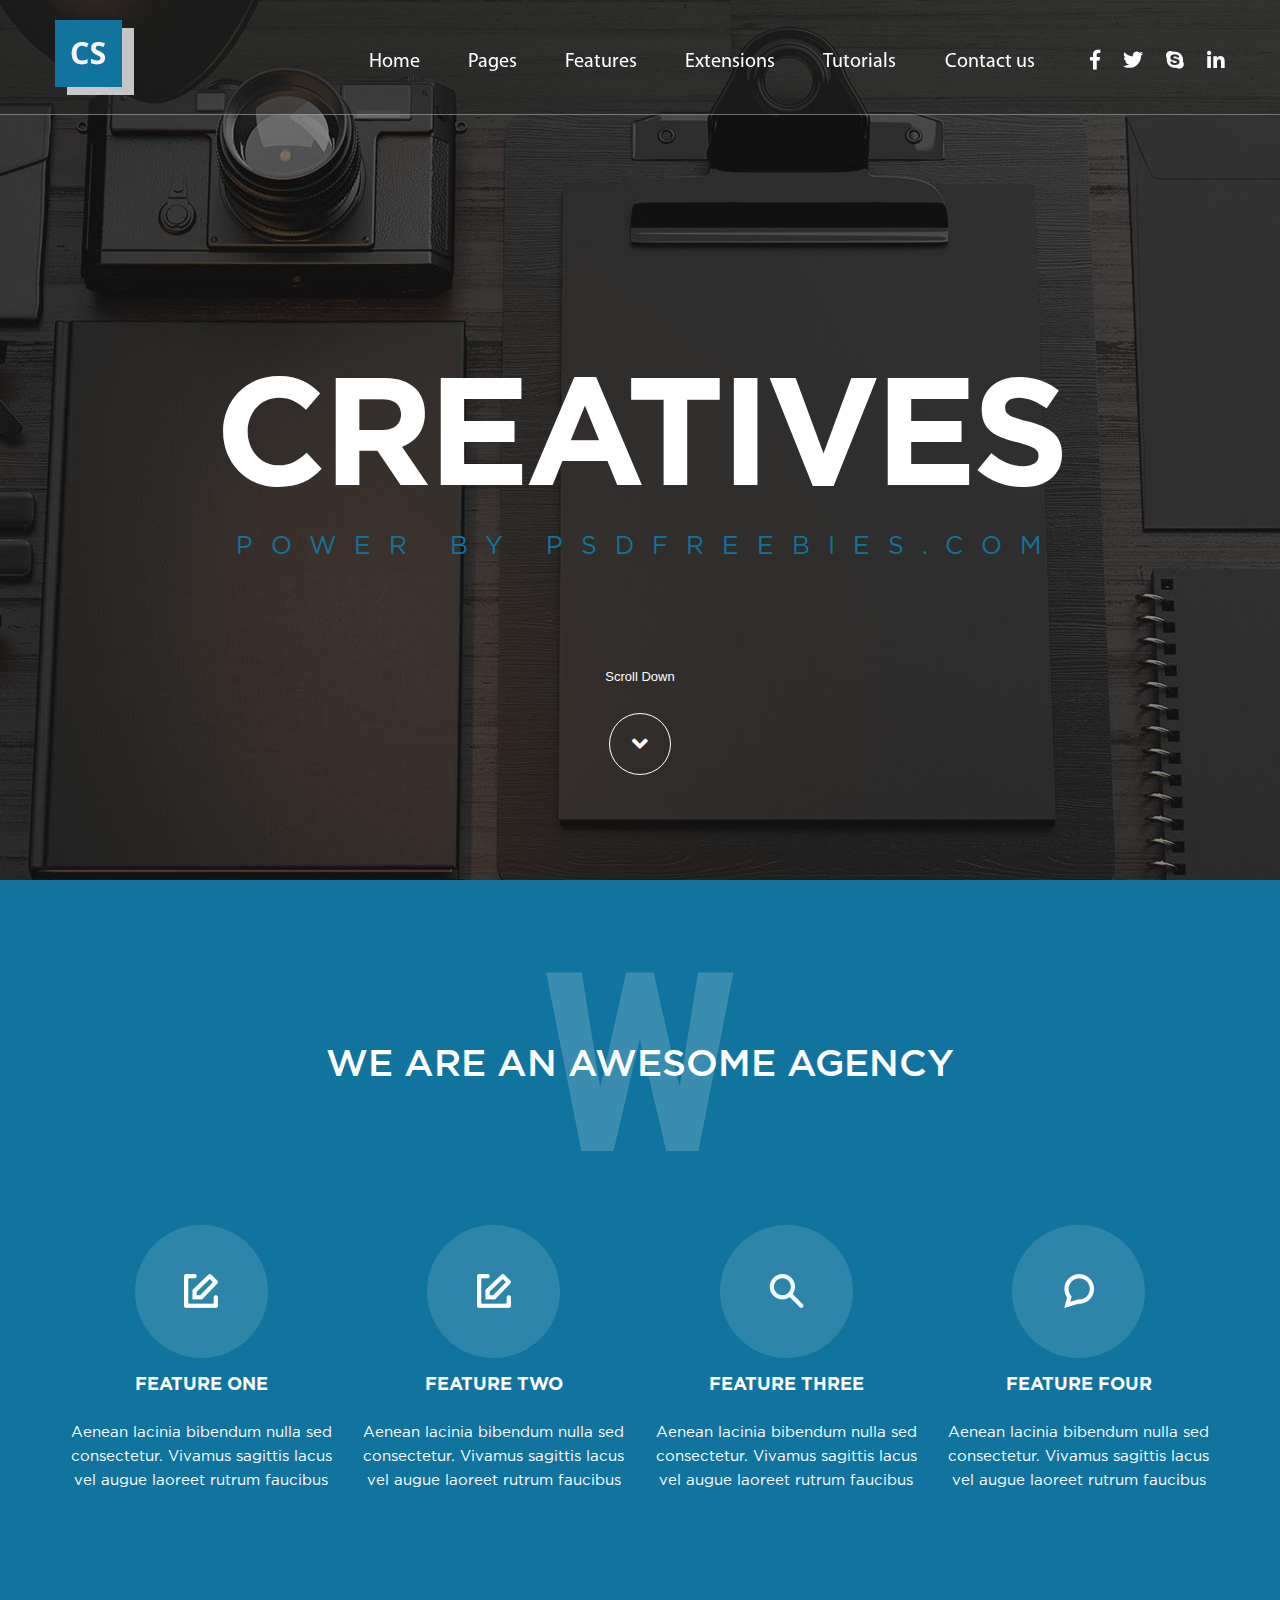
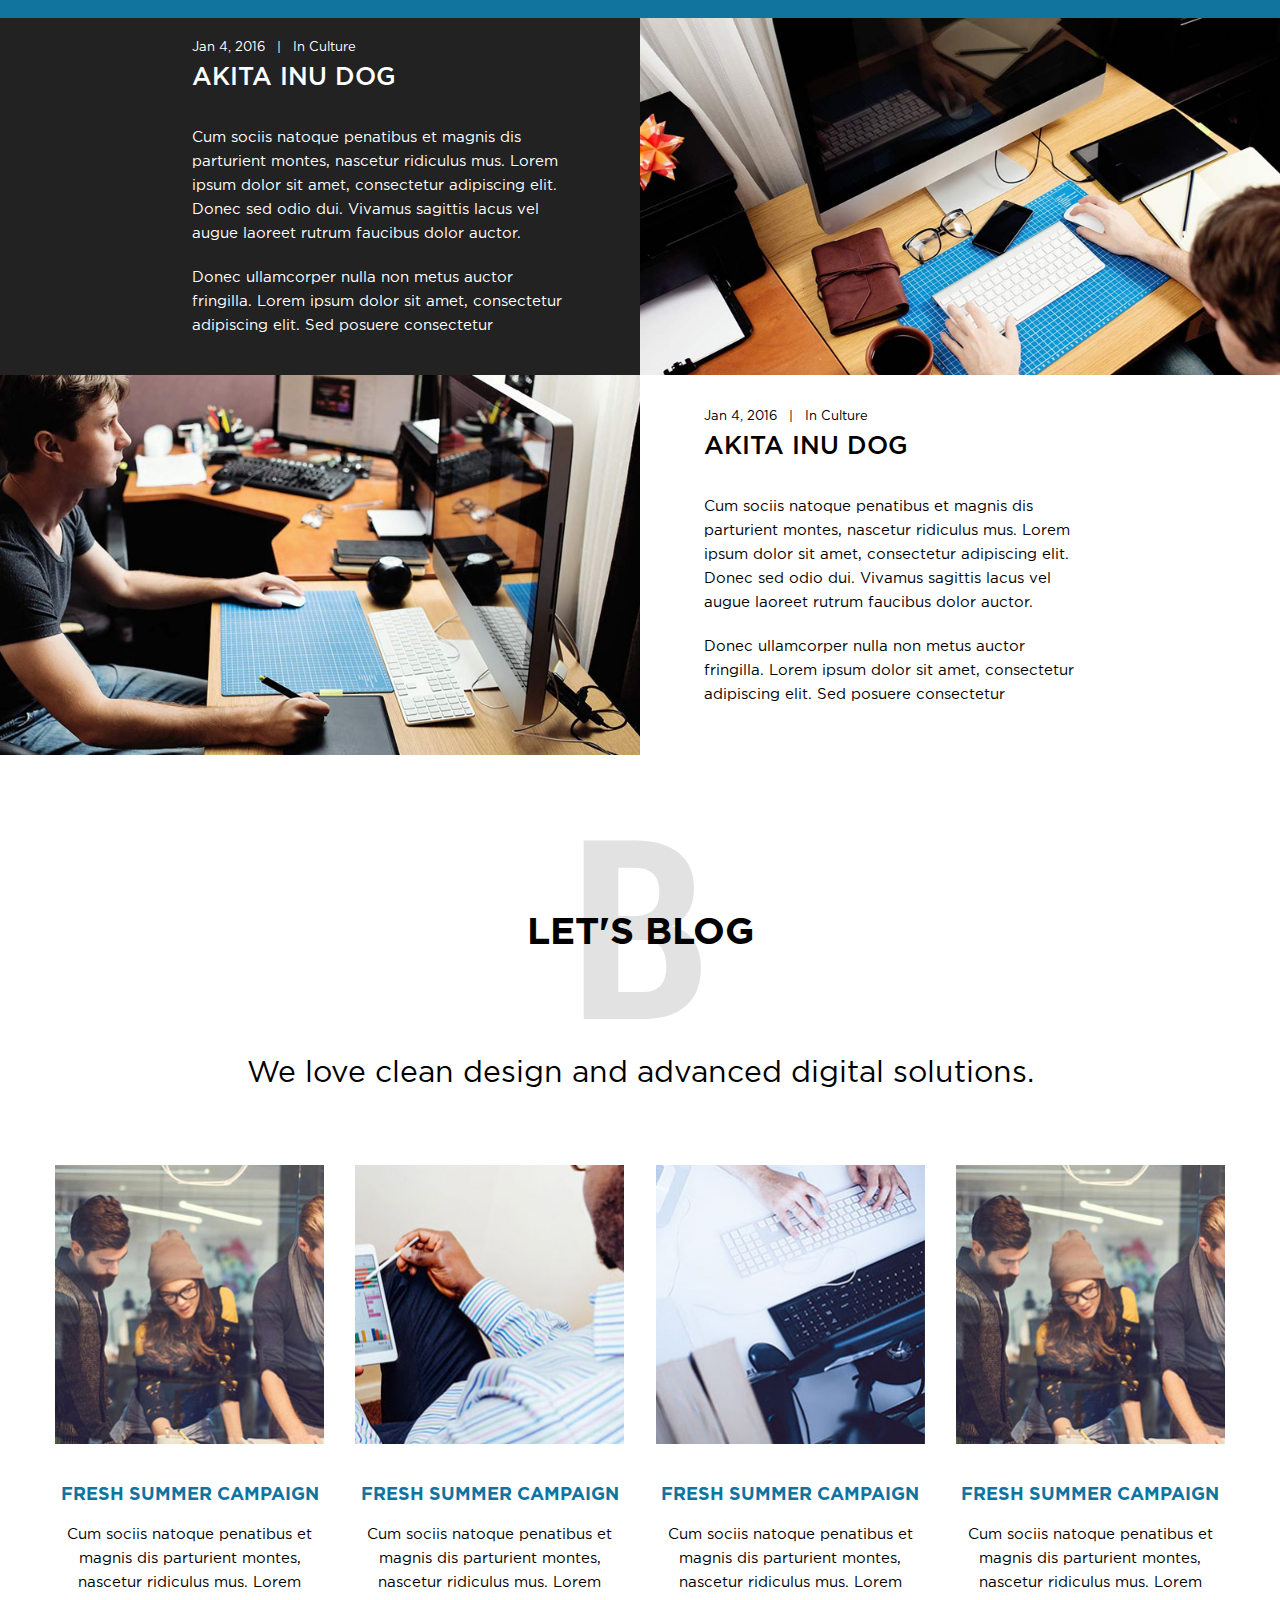
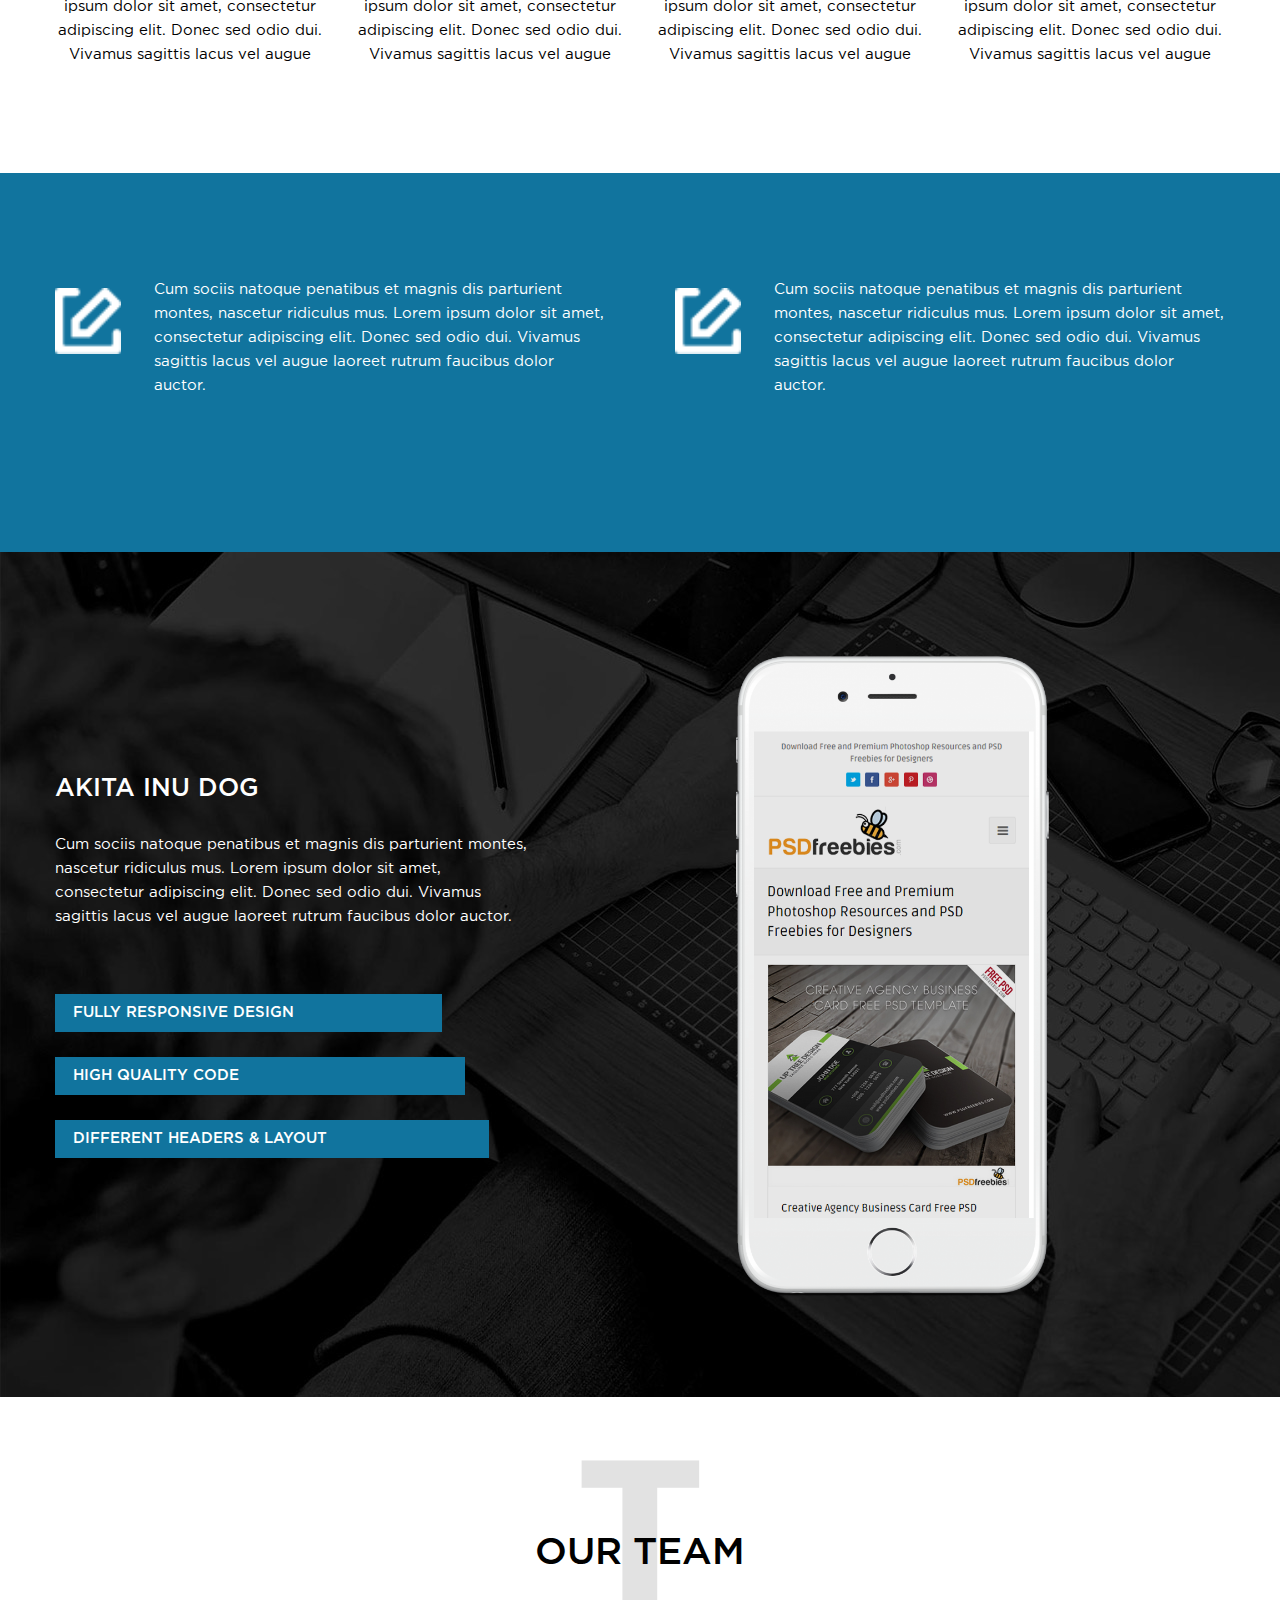
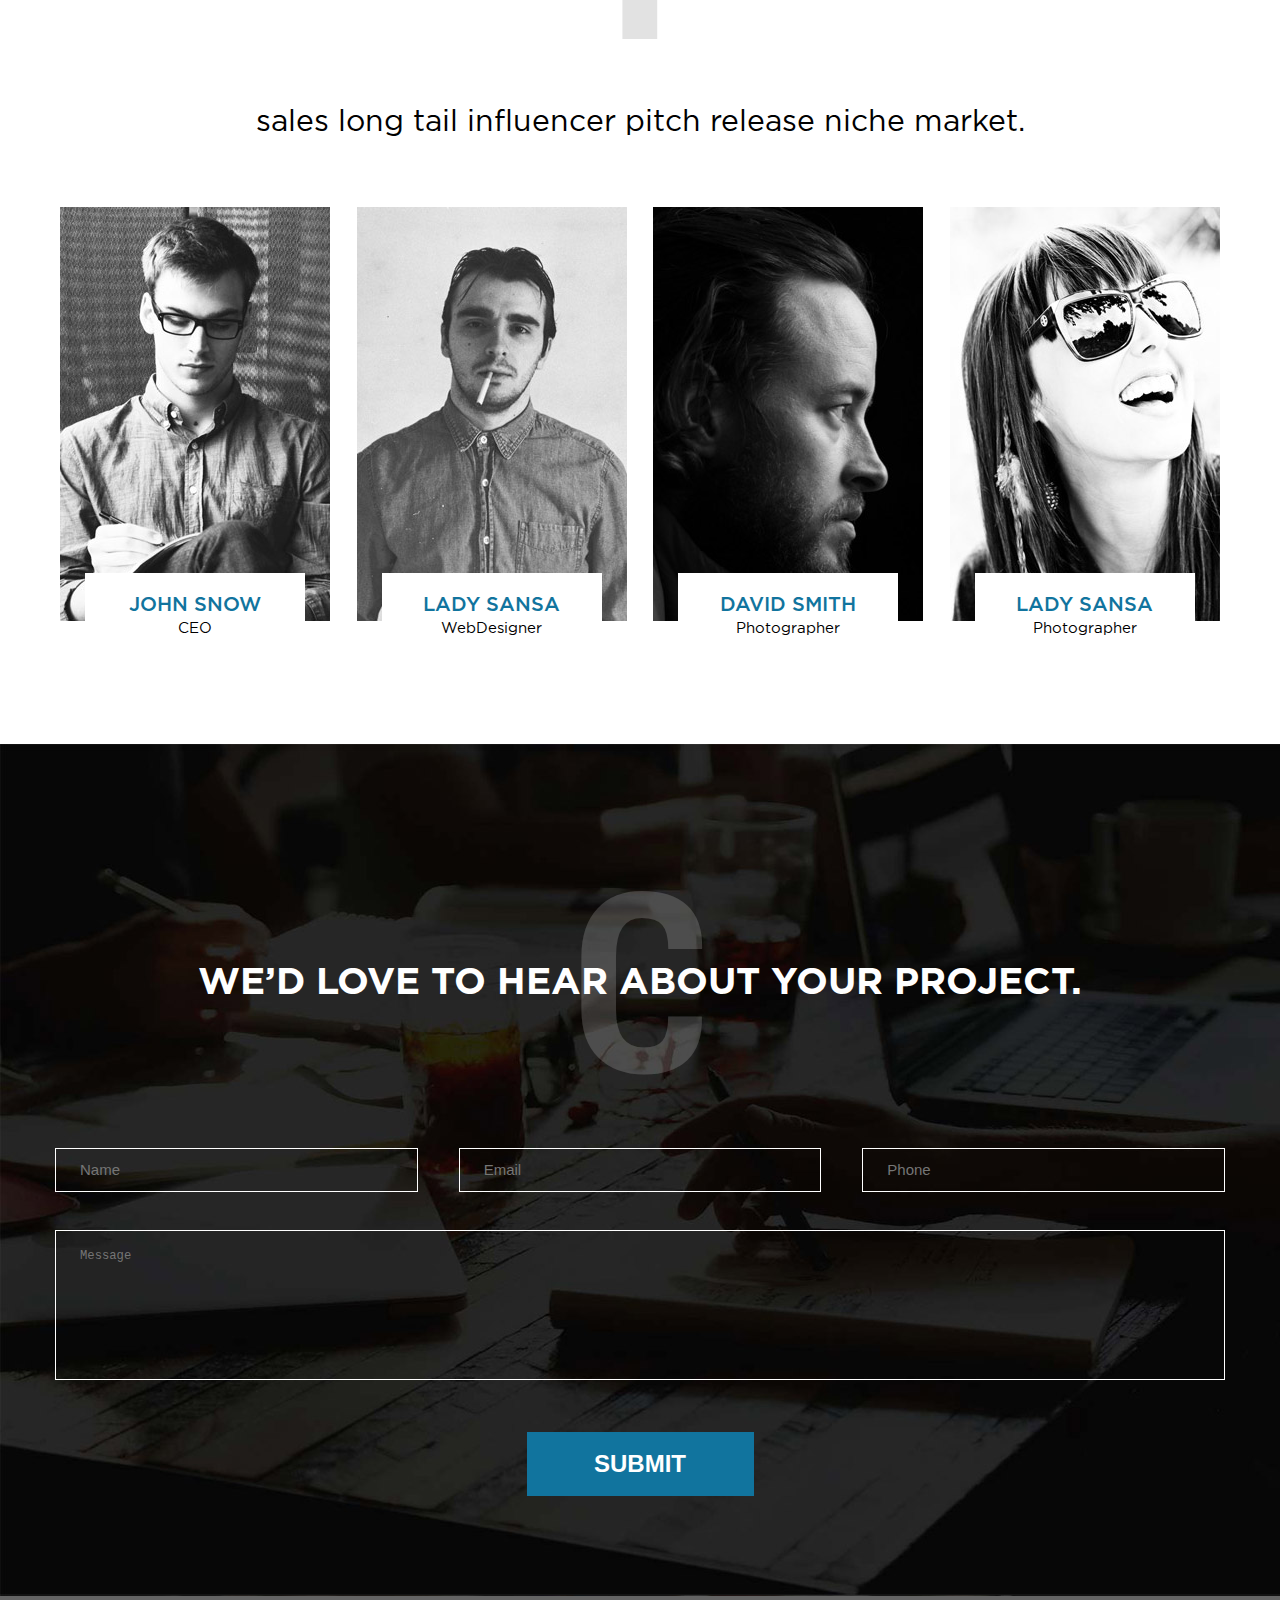
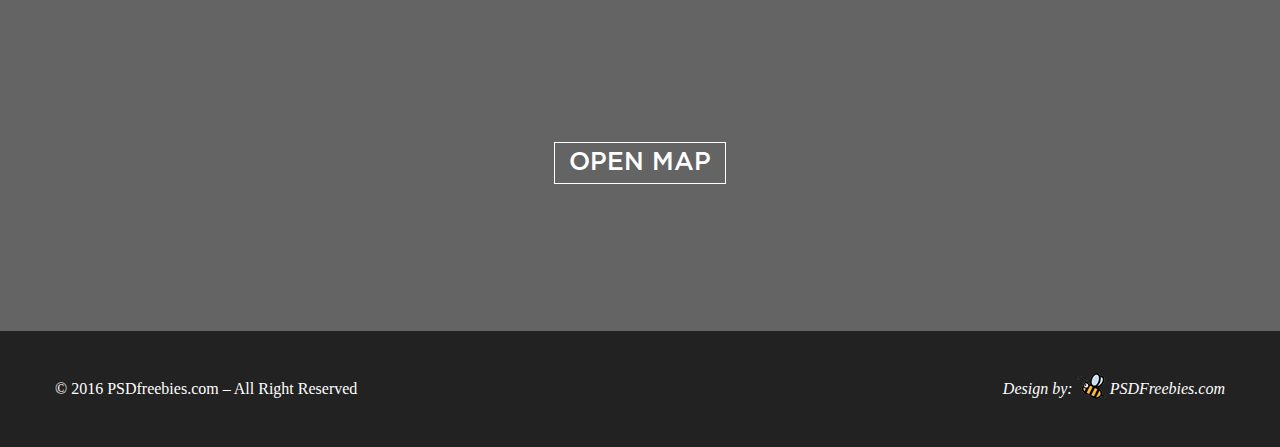
<file: websites/DigitalAgencies/index.html>
<!DOCTYPE html>
<html lang="en">
<head>
	<meta charset="UTF-8">
	<title>Document</title>
	<meta name="viewport" content="width=device-width, initial-scale=1">
	<link rel="stylesheet" href="styles/reset.css">
	<link rel="stylesheet" href="styles/styles.css">
	<link rel="stylesheet" href="styles/fontawesome.min.css">
</head>
<body>
	<header class="header">
		<div class="wrapper">
			<div class="logo-box">
				<img src="img/CS-logo.png" class="logo-img" alt="logo">
			</div>
			<input type="checkbox" id="nav-trigger" class="nav-trigger">
			<label for="nav-trigger" class="nav-sandwich">
				<span class="sw-line"></span>
				<span class="sw-line"></span>
				<span class="sw-line"></span>
			</label>
			<ul class="social">
				<li class="social-icon"><a href="#" class="fab fa-facebook-f"></a></li>
				<li class="social-icon"><a href="#" class="fab fa-twitter"></a></li>
				<li class="social-icon"><a href="#" class="fab fa-skype"></a></li>
				<li class="social-icon"><a href="#" class="fab fa-linkedin-in"></a></li>
			</ul>
			<ul class="nav">
				<li class="nav-item"><a href="#" class="nav-link">Home</a></li>
				<li class="nav-item"><a href="#" class="nav-link">Pages</a></li>
				<li class="nav-item"><a href="#" class="nav-link">Features</a></li>
				<li class="nav-item"><a href="#" class="nav-link">Extensions</a></li>
				<li class="nav-item"><a href="#" class="nav-link">Tutorials</a></li>
				<li class="nav-item"><a href="#" class="nav-link">Contact us</a></li>
			</ul>
		</div>
	</header>
	<section class="home">
		<div class="home-text">
			<h1 class="home-title">Creatives</h1>
			<p class="home-subtitle">Power by PSDfreebies.com</p>
		</div>
		<div class="scroll-down-box" id="scroll-down-box">
			<a href="#go" class="scroll-down">
				<i class="fas fa-angle-down"></i>
			</a>
		</div>
	</section>
	<section class="agency" id="go">
		<div class="wrapper">
			<h2 class="agency-title">We Are An Awesome Agency</h2>
			<div class="feature-boxes">
				<div class="feature-box">
					<div class="feature-icon"><div class="icon-write-bg"></div></div>
					<h4 class="feature-title">Feature one</h4>
					<p class="feature-text">Aenean lacinia bibendum nulla sed consectetur. Vivamus sagittis lacus vel augue laoreet rutrum faucibus</p>
				</div>
				<div class="feature-box">
					<div class="feature-icon"><div class="icon-write-bg"></div></div>
					<h4 class="feature-title">Feature two</h4>
					<p class="feature-text">Aenean lacinia bibendum nulla sed consectetur. Vivamus sagittis lacus vel augue laoreet rutrum faucibus</p>
				</div>
				<div class="feature-box">
					<div class="feature-icon"><div class="icon-search-bg"></div></div>
					<h4 class="feature-title">Feature three</h4>
					<p class="feature-text">Aenean lacinia bibendum nulla sed consectetur. Vivamus sagittis lacus vel augue laoreet rutrum faucibus</p>
				</div>
				<div class="feature-box">
					<div class="feature-icon"><div class="icon-says-bg"></div></div>
					<h4 class="feature-title">Feature four</h4>
					<p class="feature-text">Aenean lacinia bibendum nulla sed consectetur. Vivamus sagittis lacus vel augue laoreet rutrum faucibus</p>
				</div>
			</div>
		</div>
	</section>
	<section class="news">
		<div class="new">
			<div class="new-content">
				<time class="new-time">Jan 4, 2016   |   In Culture</time>
				<h3 class="new-title">Akita Inu Dog</h3>
				<p class="new-text">Cum sociis natoque penatibus et magnis dis parturient montes, nascetur ridiculus mus. Lorem ipsum dolor sit amet, consectetur adipiscing elit. Donec sed odio dui. Vivamus sagittis lacus vel augue laoreet rutrum faucibus dolor auctor.</p>
				<p class="new-text">Donec ullamcorper nulla non metus auctor fringilla. Lorem ipsum dolor sit amet, consectetur adipiscing elit. Sed posuere consectetur </p>
			</div>
			<div class="new-img">
				<img src="img/Layer-88.jpg" alt="Картинка1">
			</div>
		</div>
		<div class="new">
			<div class="new-content">
				<time class="new-time">Jan 4, 2016   |   In Culture</time>
				<h3 class="new-title">Akita Inu Dog</h3>
				<p class="new-text">Cum sociis natoque penatibus et magnis dis parturient montes, nascetur ridiculus mus. Lorem ipsum dolor sit amet, consectetur adipiscing elit. Donec sed odio dui. Vivamus sagittis lacus vel augue laoreet rutrum faucibus dolor auctor.</p>
				<p class="new-text">Donec ullamcorper nulla non metus auctor fringilla. Lorem ipsum dolor sit amet, consectetur adipiscing elit. Sed posuere consectetur </p>
			</div>
			<div class="new-img">
				<img src="img/Layer-90.jpg" alt="Картинка1">
			</div>
		</div>
	</section>
	<section class="blog">
		<div class="wrapper">
			<h2 class="blog-area-title">let's blog</h2>
			<p class="blog-area-subtitle">We love clean design and advanced digital solutions.</p>
			<div class="blog-boxes">
				<div class="blog-box">
					<img src="img/Layer-83.jpg" class="blog-img" alt="Изображение">
					<h4 class="blog-title">Fresh Summer Campaign</h4>
					<p class="blog-text">Cum sociis natoque penatibus et magnis dis parturient montes, nascetur ridiculus mus. Lorem ipsum dolor sit amet, consectetur adipiscing elit. Donec sed odio dui. Vivamus sagittis lacus vel augue</p>
				</div>
				<div class="blog-box">
					<img src="img/Layer-84.jpg" class="blog-img" alt="Изображение">
					<h4 class="blog-title">Fresh Summer Campaign</h4>
					<p class="blog-text">Cum sociis natoque penatibus et magnis dis parturient montes, nascetur ridiculus mus. Lorem ipsum dolor sit amet, consectetur adipiscing elit. Donec sed odio dui. Vivamus sagittis lacus vel augue</p>
				</div>
				<div class="blog-box">
					<img src="img/Layer-85.jpg" class="blog-img" alt="Изображение">
					<h4 class="blog-title">Fresh Summer Campaign</h4>
					<p class="blog-text">Cum sociis natoque penatibus et magnis dis parturient montes, nascetur ridiculus mus. Lorem ipsum dolor sit amet, consectetur adipiscing elit. Donec sed odio dui. Vivamus sagittis lacus vel augue</p>
				</div>
				<div class="blog-box">
					<img src="img/Layer-83.jpg" class="blog-img" alt="Изображение">
					<h4 class="blog-title">Fresh Summer Campaign</h4>
					<p class="blog-text">Cum sociis natoque penatibus et magnis dis parturient montes, nascetur ridiculus mus. Lorem ipsum dolor sit amet, consectetur adipiscing elit. Donec sed odio dui. Vivamus sagittis lacus vel augue</p>
				</div>
			</div>
		</div>
	</section>
	<section class="quick-action">
		<div class="wrapper">
			<div class="action-box">
				<img src="img/Write.png" class="action-icon" alt="Иконка">
				<p class="action-text">Cum sociis natoque penatibus et magnis dis parturient montes, nascetur ridiculus mus. Lorem ipsum dolor sit amet, consectetur adipiscing elit. Donec sed odio dui. Vivamus sagittis lacus vel augue laoreet rutrum faucibus dolor auctor.</p>
			</div>
			<div class="action-box">
				<img src="img/Write.png" class="action-icon" alt="Иконка">
				<p class="action-text">Cum sociis natoque penatibus et magnis dis parturient montes, nascetur ridiculus mus. Lorem ipsum dolor sit amet, consectetur adipiscing elit. Donec sed odio dui. Vivamus sagittis lacus vel augue laoreet rutrum faucibus dolor auctor.</p>
			</div>
		</div>
	</section>
	<section class="key-feature">
		<div class="wrapper">
			<h2 class="key-feature-title">Akita Inu Dog</h2>
			<p class="key-feature-text">Cum sociis natoque penatibus et magnis dis parturient montes, nascetur ridiculus mus. Lorem ipsum dolor sit amet, consectetur adipiscing elit. Donec sed odio dui. Vivamus sagittis lacus vel augue laoreet rutrum faucibus dolor auctor.</p>
			<ul class="key-feature-list">
				<li class="key-feature-item">Fully Responsive Design</li>
				<li class="key-feature-item">High Quality Code</li>
				<li class="key-feature-item">Different Headers & Layout</li>
			</ul>
		</div>
	</section>
	<section class="team">
		<div class="wrapper">
			<h2 class="team-title">our team</h2>
			<p class="team-subtitle"> sales long tail influencer pitch release niche market.</p>
			<ul class="team-boxes">
				<li class="team-box">
					<img src="img/Layer-81.jpg" class="team-foto" alt="foto">
					<div class="team-descr">
						<h4 class="team-name">john snow</h4>
						<p class="team-job">CEO</p>
					</div>
				</li>
				<li class="team-box">
					<img src="img/Layer-82.jpg" class="team-foto" alt="foto">
					<div class="team-descr">
						<h4 class="team-name">lady sansa</h4>
						<p class="team-job">WebDesigner</p>
					</div>
				</li>
				<li class="team-box">
					<img src="img/Layer-93.jpg" class="team-foto" alt="foto">
					<div class="team-descr">
						<h4 class="team-name">david smith</h4>
						<p class="team-job">Photographer</p>
					</div>
				</li>
				<li class="team-box">
					<img src="img/Layer-94.jpg" class="team-foto" alt="foto">
					<div class="team-descr">
						<h4 class="team-name">lady sansa</h4>
						<p class="team-job">Photographer</p>
					</div>
				</li>
			</ul>
		</div>
	</section>
	<section class="contact">
		<div class="wrapper">
			<h2 class="contact-title">We’d love to hear about your project.</h2>
			<form action="" class="contact-form">
				<input type="text" placeholder="Name" class="contact-view">
				<input type="text" placeholder="Email" class="contact-view">
				<input type="text" placeholder="Phone" class="contact-view">
				<textarea name="" placeholder="Message" class="contact-view contact-textarea"></textarea>
				<input type="submit" value="SUBMIT" class="contact-button">
			</form>
		</div>
	</section>
	<section class="map">
		<input id="map-buttom" type="checkbox">
		<label for="map-buttom">open map</label>
		<div class="layout"></div>
		<iframe src="https://www.google.com/maps/embed?pb=!1m14!1m12!1m3!1d27714.281652572336!2d37.545103069771024!3d55.73572444091366!2m3!1f0!2f0!3f0!3m2!1i1024!2i768!4f13.1!5e0!3m2!1sru!2sru!4v1524683253993" frameborder="0" allowfullscreen></iframe>
	</section>
	<footer class="footer">
		<div class="wrapper">
			<p class="footer-copyright">© 2016 PSDfreebies.com – All Right Reserved</p>
			<address class="footer-author">Design by: <img src="img/bzzz.png" alt="пчелка"> PSDFreebies.com</address>
		</div>
	</footer>

<script type="text/javascript" src="https://ajax.googleapis.com/ajax/libs/jquery/1.10.1/jquery.min.js"></script>

<script type="text/javascript">
 $(document).ready(function(){
    $("#scroll-down-box").on("click","a", function (event) {
        event.preventDefault();
        var id  = $(this).attr('href'),
            top = $(id).offset().top;
        $('body,html').animate({scrollTop: top}, 500);
    });
});
</script>


</body>
</html>
</file>
<file: websites/DigitalAgencies/styles/styles.css>
@import url("fonts.css") ;
@import url("fa-brands.min.css") ;
@import url("fa-solid.min.css");

body,html {
	padding: 0;
	margin: 0;
}

body {
	width: /*1600px*/;
	font-size: 100%;
}
ul {
	margin: 0;
}

.wrapper {
	max-width: 1170px;
	/*width: 73.125%;*/
	padding: 0 15px;
	/*padding: 0 1.28205128205128%;*/
	margin: 0 auto;
	/*?*/
}

.header {
	font-size: 1.250em;
	color: white;
	font-family: MyriadPro;
	border-bottom: 1px solid rgba(255,255,255,.38);
	background: rgba(34,34,34,.5);
	position: fixed;
	left: 0;
	right: 0;
	z-index: 2;
}

.logo-box {
	position: absolute;
	top: 50%;
	margin-top: -37.5px;
}

.logo-img {
}

.nav {
	float: right;
	padding-left: 0;
}

.nav-trigger {
	display: none;
}

.nav-item {
	display: inline-block;
	margin-left: 19.2px;
}

.nav-link {
	text-decoration: none;
	color: white;
	display: inline-block;
	padding: 50px 12.5px 40px 12.5px;
	border-bottom: 0px solid #12749e;
	transition: .1s linear;
}
.nav-link:hover {
	border-bottom: 5px solid #12749e;
	padding-bottom: 35px;
}

.social {
	float: right;
	padding: 50px 0 0 24px;
}

.social-icon {
	display: inline-block;
	margin-left: 19px;
}

.fab {
	color: white;
	text-decoration: none;
	transition: .1s linear;
}
.fab:hover {
	color: #12749e;
}


	/* HOME */

.home {
	background: url(../img/home-bg.jpg) 20% 5% no-repeat;
	text-align: center;
	padding-bottom: 105px;
}

.home-text {
	display: inline-block;
	margin: 350px 0 150px;
	font-family: Gotham;
	text-transform: uppercase;
}

.home-title {
	font-size: 9.534em;
	letter-spacing: -5px;
	color: white;
}

.home-subtitle {
	font-size: 1.549em;
	color: #11749e;
	letter-spacing: 18px;
	padding-left: 15px;
}

.scroll-down {
	margin: 0 auto;
	width: 60px;
	height: 60px;
	display: block;
	border: 1px solid white;
	border-radius: 50%;
	position: relative;
	transition: .1s linear;
}

.scroll-down-box {
	position: relative;
}

.scroll-down-box:before {
	content: "Scroll Down";
	color: white;
	font-family: Arial;
	font-size: 0.813em;
	position: absolute;
	top: -44px;
	left: 0;
	right: 0;
	width: 100px;
	margin: 0 auto;
}

.fas:before {
	font-size: 1.563em;
	color: white;
	line-height: 60px;
	vertical-align: middle;
	transition-duration: .5s;
}

.scroll-down:hover {
	background: white;
	border-color: white;
}
.scroll-down:hover .fas:before {
	color: rgba(0,0,0,.9);
}

/* END HOME */

/* AGENCY */

.agency {
	background: #11749f;
	font-family: Gotham;
	padding: 163px 0 125px 0;
}

.agency-title {
	font-size: 2.347em;
	color: white;
	font-weight: 600;
	text-transform: uppercase;
	text-align: center;
	margin-bottom: 137px;
	position: relative;
}

.agency-title:after {
	content: "w";
	font-family: robotobold;
	display: block;
	font-size: 6.676em;
	font-weight: 700;
	color: rgba(255,255,255,.18);
	width: 100%;
	margin: 0 auto;
	position: absolute;
	top: 22px;
	line-height: 0px;

}

.feature-boxes {
	display: flex;
	justify-content: space-between;
	flex-flow: row wrap;
}

.feature-box {
	color: white;
	font-family: Gotham;
	text-align: center;
	width: 25%;
}

.feature-icon {
	width: 133px;
	height: 133px;
	background: #2e85aa;
	border-radius: 50%;
	margin: 0 auto;
}

.feature-title {
	font-size: 1.125em;
	line-height: 36px;
	text-transform: uppercase;
	padding: 9px 0 18px 0;
}

.feature-text {
	font-size: 0.938em;
	line-height: 24px;
	padding: 0 10px 0 10px;
}

.icon-write-bg,.icon-search-bg,.icon-says-bg {
	width: 100%;
	height: 100%;
}
.icon-write-bg {
	background: url(../img/Write.png) center center no-repeat;
}
.icon-search-bg {
	background: url(../img/Search.png) center center no-repeat;
}
.icon-says-bg {
	background: url(../img/Simon-says.png) center center no-repeat;
}


/* NEWS */

.new {
	color: white;
	background: #222222;
	display: flex;
	align-items: center;
}

.new:after {
	content: "";
	display: block;
	clear: both;
}

.new-content {
	font-family: Gotham;
	width: 50%;
	box-sizing: border-box;
	padding: 15px 5% 15px 15%;
}

.new-img {
	width: 50%;
}
.new:nth-child(2n) {
	flex-flow: row-reverse;
	background: #fff;
	color: black;
}
.new:nth-child(2n) .new-content {
	padding: 15px 15% 15px 5%;
}

.new-img img {
	width: 100%;
	display: block;
}

.new-time {
	font-size: 0.813em;
	white-space: pre;
	line-height: 25px;
}

.new-title {
	font-size: 1.563em;
	text-transform: uppercase;
	font-weight: 600;
	line-height: 36px;
	padding-bottom: 30px;
}

.new-text {
	font-size: 0.938em;
	line-height: 24px;
	padding-bottom: 20px;
}


/* BLOG */

.blog {
	font-family: gotham;
	text-align: center;
	padding: 156px 0 106px 0;
}

.blog-area-title {
	font-size: 2.347em;
	text-transform: uppercase;
	position: relative;
	margin-bottom: 100px;
}

.blog-area-title:after {
	content: "B";
	font-family: robotobold;
	display: block;
	font-size: 6.676em;
	font-weight: 700;
	color: #e2e2e2;
	width: 100%;
	margin: 0 auto;
	position: absolute;
	top: 22px;
	line-height: 0px;
	z-index: -1;
}

.blog-area-subtitle {
	font-size: 1.879em;
}

.blog-boxes {
	display: flex;
	flex-flow: row wrap;
	justify-content: space-between;
}

.blog-box {
	width: 23%;
	margin-top: 73px;
}

.blog-img {
	margin-bottom: 28px;
	width: 100%;
}

.blog-title {
	font-size: 1.125em;
	text-transform: uppercase;
	line-height: 36px;
	color: #11749e;
	margin-bottom: 10px;
}

.blog-text {
	font-size: 0.938em;
	line-height: 24px;
}


/* QUICK ACTION */

.quick-action {
	background: #11749e;
	font-family: gotham;
	padding: 105px 0 149px 0;
	overflow: hidden;
	text-align: justify;
	text-align-last: justify;
}

.action-box {
	width: 47%;
	display: inline-block;

}

.action-icon {
	float: left;
	width: 12%;
	margin-top: 10px;
}

.action-text {
	font-size: 0.938em;
	color: white;
	float: right;
	width: 82%;
	line-height: 24px;
	text-align: left;
	text-align-last: left;
}

/*KEY FEATURE */

.key-feature {
	background: url(../img/Layer-87.jpg) no-repeat;
	padding: 222px 0 217px;
	color: white;
	font-family: gotham;
	position: relative;
}

.key-feature:before {
	content: "";
	position: absolute;
	top: 98px;
	right: 15%;
	display: block;
	width: 30%;
	height: 77%;
	background: url(../img/Rectangle.png) center center no-repeat;
	background-size: contain;
}

.key-feature-title {
	font-size: 1.563em;
	font-weight: 600;
	text-transform: uppercase;
	margin-bottom: 29px;
}

.key-feature-text {
	font-size: 0.938em;
	line-height: 24px;
	width: 41%;
	margin-bottom: 65px;
}

.key-feature-list {
	list-style: none;
	padding-left: 0;
}

.key-feature-item {
	font-size: 0.938em;
	font-weight: 600;
	text-transform: uppercase;
	background: #11749e;
	width: 30%;
	line-height: 24px;
	padding: 7px 18px;
	margin-bottom: 25px;
}
.key-feature-item:nth-child(2) {
	width: 32%;
}
.key-feature-item:nth-child(3) {
	width: 34%;
}


/* OUR TEAM */

.team {
	font-family: gotham;
	text-align: center;
	padding: 131px 0 118px;
}

.team-title {
	font-size: 2.347em;
	text-transform: uppercase;
	font-weight: 600;
	margin-bottom: 129px;
	position: relative;
}

.team-title:after {
	content:"T";
	font-family: robotobold;
	display: block;
	font-size: 6.676em;
	font-weight: 700;
	color: #e2e2e2;
	width: 100%;
	margin: 0 auto;
	position: absolute;
	top: 22px;
	line-height: 0px;
	z-index: -1;
}

.team-foto {
	max-width: 100%;
}

.team-subtitle {
	font-size: 1.879em;
}

.team-boxes {
	list-style: none;
	padding-left: 0;
	display: flex;
	flex-flow: row wrap;
	justify-content: space-between;
}

.team-box {
	margin-top: 66px;
	position: relative;
	width: 24%;
}

.team-descr {
	background: white;
	position: absolute;
	bottom: -15px;
	left: 1px;
	right: 1px;
	width: 220px;
	margin: 0 auto;
	padding-top: 20px;
}

.team-name {
	text-transform: uppercase;
	color: #11749e;
	font-size: 1.250em;
	font-weight: 600;
	line-height: 24px;
}

.team-job {
	font-size: 0.938em;
	line-height: 24px;
}

/* CONTACT */

.contact {
	font-family: gotham;
	background: url(../img/Layer-97.jpg);
	padding: 217px 0 100px;
}

.contact-title {
	font-size: 2.347em;
	text-align: center;
	text-transform: uppercase;
	position: relative;
	color: white;
	margin-bottom: 141px;
}

.contact-title:after {
	content: "C";
	font-family: robotobold;
	display: block;
	font-size: 6.676em;
	font-weight: 700;
	color: rgba(255,255,255,.18);
	width: 100%;
	margin: 0 auto;
	position: absolute;
	top: 25px;
	line-height: 0px;
}

.contact-form {
	display: flex;
	justify-content: space-between;
	flex-flow: row wrap;
}

.contact-view {
	background: rgba(255,255,255,.0);
	border: 1px white solid;
	outline: none;
	color: white;
	font-size: 0.938em;
	font-weight: 500;
	padding-left: 24px;
	box-sizing: border-box;
	width: 31%;
	height: 44px;
	margin-bottom: 38px;
}

.contact-textarea {
	width: 100%;
	height: 150px;
	padding-top: 18px;
	margin-bottom: 52px;
	resize: none;
}

.contact-button {
	background: #11749e;
	border: none;
	color: white;
	font-size: 1.500em;
	font-weight: 600;
	margin: 0 auto;
	width: 227px;
	height: 64px;
}

/* MAP */

.map {
	position: relative;
	font-family: gotham;
	overflow: hidden;
}

.map input {
	display: none;
}

.map label {
	position: absolute;
	z-index: 1;
	font-size: 1.563em;
	font-weight: 600;
	text-transform: uppercase;
	cursor: pointer;
	border: 1px solid white;
	color: white;
	line-height: 40px;
	width: 170px;
	height: 40px;
	right: 0;
	left: 0;
	top: 0;
	bottom: 0;
	margin: auto;
	text-align: center;
	transition: 1s;
}

.layout {
	position: absolute;
	background: rgba(34,34,34,.7);
	top: 0;
	bottom: 0;
	left: 0;
	right: 0;
	transition: 1s;
}

.map input:checked ~ .layout {
	bottom: 100%;
}

.map input:checked ~ label {
	bottom: 100%;
	opacity: 0;
}


.map iframe {
	width: 100%;
	height: 330px;
	border: none;
}


/* FOOTER */

.footer {
	color: white;
	font-family: roboto;
	background: #222222;
	padding: 40px 0;
	line-height: 36px;
}

.footer:after {
	content: "";
	display: block;
	clear: both;
}

.footer-copyright {
	float: left;
}

.footer-author {
	float: right;
}

.footer-author img {
	vertical-align: -5px;
}


@media (min-width: 1601px) {
	.home,.key-feature,.contact  {
		background-size: cover;
	}
}


@media (max-width: 1024px) {
	/* home */

	.home-title {
		font-size: 8.534em;
	}
	.home-subtitle {
		font-size: 1.2em;
	}


	.feature-box {
		width: 50%;
		margin-top: 40px;
	}
	.agency-title {
		margin-bottom: 97px;
	}
	.feature-text {
		padding: 0 30px;
	}

	/* blog */

	.blog-boxes {
		justify-content: space-around;
	}
	.blog-box {
		width: 35%;
	}

	/* team */

	.team-box {
		width: 50%;
	}
}

@media (max-width: 767px) {

	/* home */

	.home-text {
		margin: 200px 0 150px;
	}

	.home-title {
		font-size: 3.500em;
	}
	.home-subtitle {
		font-size: 0.65em;
		letter-spacing: 0.500em;
	}

	/* home end */
	/* header */

	.logo-box {
		top: 0;
		bottom: 0;
		left: 15px;
		right: 0;
		width: 50px;
		height: 50px;
		margin: auto 0;
	}

	.logo-img {
		width: 100%;
	}

	.nav {
		height: 0;
		overflow: hidden;
		transition: 1s;
		position: absolute;
		right: 10px;
		top: 75px;
	}

	.nav-trigger {
		display: none;
	}

	.nav-sandwich {
		width: 30px;
		height: 30px;
		position: absolute;
		display: flex;
		flex-flow: column wrap;
		justify-content: space-around;
		transition: 1s;
		top: 50%;
		right: 15px;
		margin-top: -15px;
	}

	.sw-line {
		display: block;
		width: 100%;
		height: 3px;
		background: white;
	}

	.nav-trigger:checked ~ .nav {
		height: 500px;
	}

	.nav-trigger:checked ~ .nav-sandwich {
		transform: rotate( -90deg );
	}

	.nav-item {
		display: block;
		border: 1px solid #12749e;
		width: 150px;
		height: 50px;
	}

	.nav-link {
		width: 100%;
		height: 100%;
		padding: 0;
		text-align: center;
		line-height: 50px;
		background: rgba(34,34,34,.7);
	}
	.nav-link:hover {
		padding: 0;
		border: none;
		background: #12749e;
	}

	.social {
		padding: 20px 55px 20px 0;
	}


	/* header end */


	.feature-boxes {
		flex-flow: column wrap;
	}
	.feature-box {
		width: 100%;
	}
	.feature-text {
		padding: 0;
	}

	/* new */

	.new {
		flex-flow: column;
	}
	.new:nth-child(2n) {
		flex-flow: column;
	}

	.new-content {
		width: 100%;
	}
	.new-img {
		width: 100%;
	}

	/* new end */
	/* blog */

	.blog-boxes {
		flex-flow: column wrap;
		align-items: center;
	}
	.blog-box {
		width: 100%;
	}

	.blog-img {
		width: 70%;
	}

	/* blog end */
	/* quick action */

	.action-box {
		width: 100%;
		margin-bottom: 15px;
	}

	/* quick action end */
	/* key feature */

	.key-feature-text {
		width: 100%;
	}

	.key-feature:before {
		display: none;
	}

	.key-feature .key-feature-item {
		width: auto;
	}

	/* key feature end */
	/* team */

	.team-boxes {
		flex-flow: column wrap;
		align-items: center;
	}

	.team-box {
		width: 70%;
	}

	/* contact */

	.contact-form {
		flex-flow: column wrap;
		align-items: center;
	}

	.contact-view {
		width: 100%;
	}

	/* contact end */
	/* footer */

	.footer {
		text-align: center;
	}

	.footer .wrapper {
		padding: 0;
	}

	.footer-copyright,.footer-author {
		float: none;
	}

	/* footer end */


	h2 {
		font-size: 1.5em !important;
	}

	[class*="subtitle"] {
		font-size: 1.3em;
	}
	.home {
		padding-bottom: 100px;
	}
	.home-subtitle {
		font-size: 1em;
	}
	.home-text {
		margin: 175px 0 100px;
	}

	.team-descr {
		width: 180px;
	}

	.agency,.blog,.team,.contact {
		padding: 100px 0 50px;
	}

	.quick-action,.news .new .new-content,.key-feature {
		padding-top: 50px;
		padding-bottom: 50px;
	}

	.agency-title,.team-title,.contact-title {
		margin-bottom: 75px;
	}
}

	@media (max-height: 375px) {

		.nav-item {
			height: 38px;
		}

		.nav-link {
			line-height: 38px;
		}
	}
</file>
